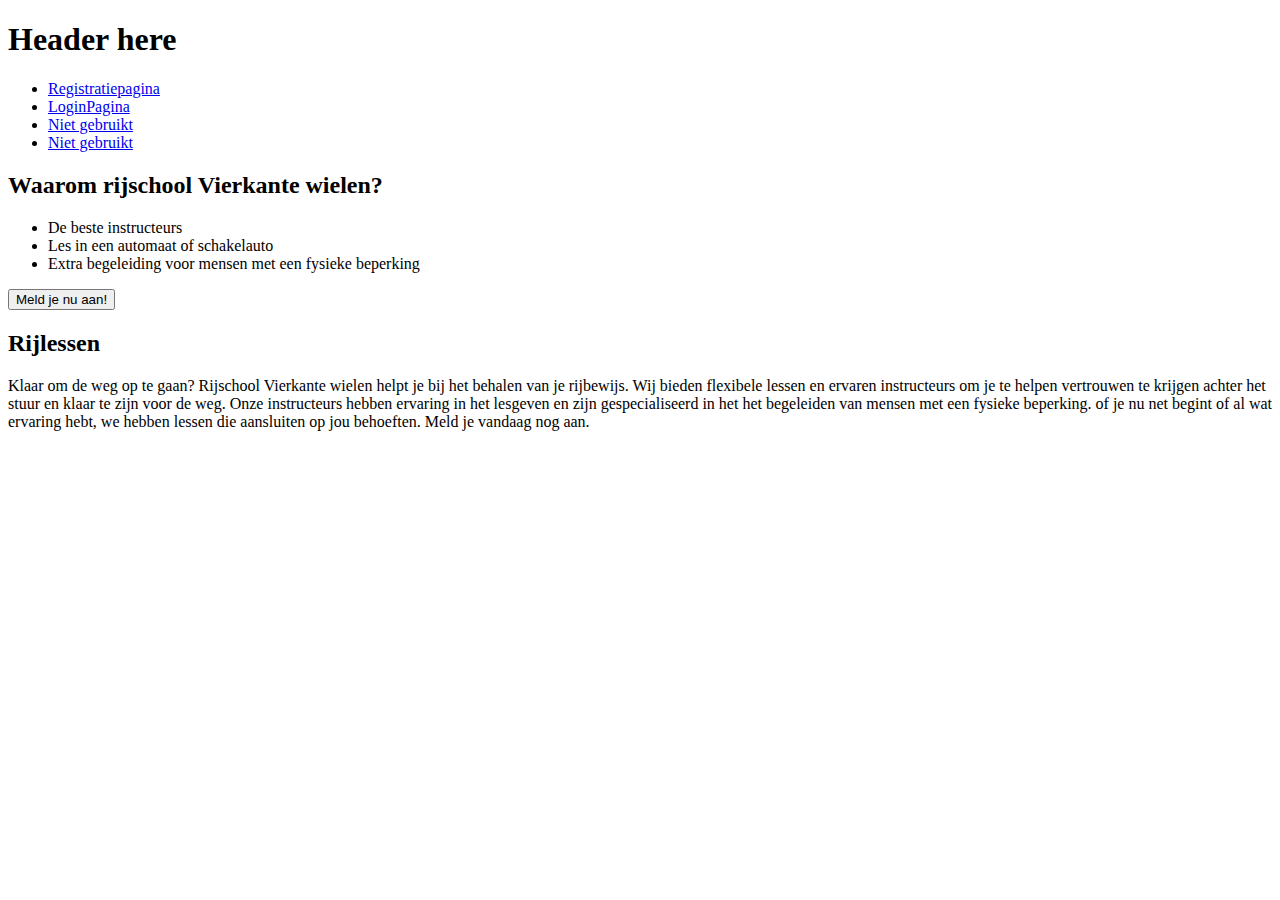
<file: pages/Index.html>
<!DOCTYPE html>
<html lang="en">
<head>
  <meta charset="UTF-8">
  <meta http-equiv="X-UA-Compatible" content="IE=edge">
  <meta name="viewport" content="width=device-width, initial-scale=1.0">
  <title>Home Vierkante wielen</title>
</head>
<body>
  <div class="header"><h1>Header here</h1></div>
  <div class="navbar">
    <ul>
  <li><a href="register.php">Registratiepagina</a></li>
  <li><a href="loginpage.php">LoginPagina</a></li>
  <li><a href="error.php">Niet gebruikt</a></li>
  <li><a href="error.php">Niet gebruikt</a></li>
</ul>
</div>
  <div class="registration"> <h2> Waarom rijschool Vierkante wielen?</h2>
<ul> 
  <li>De beste instructeurs</li>
  <li>Les in een automaat of schakelauto</li>
  <li>Extra begeleiding voor mensen met een fysieke beperking</li>
</ul>
    <button>Meld je nu aan!</button><div>
  <div class="info-container1"> <h2>Rijlessen</h2>
    <p>Klaar om de weg op te gaan? Rijschool Vierkante wielen helpt je bij het behalen van je rijbewijs.
  Wij bieden flexibele lessen en ervaren instructeurs om je te helpen vertrouwen te krijgen achter het stuur 
  en klaar te zijn voor de weg. Onze instructeurs hebben ervaring in het lesgeven en zijn gespecialiseerd in het 
  het begeleiden van mensen met een fysieke beperking. of je nu net begint of al wat ervaring hebt, we hebben lessen
  die aansluiten op jou behoeften. Meld je vandaag nog aan.
  </p>
  </div>

  
  

</body>
</html>
</file>
